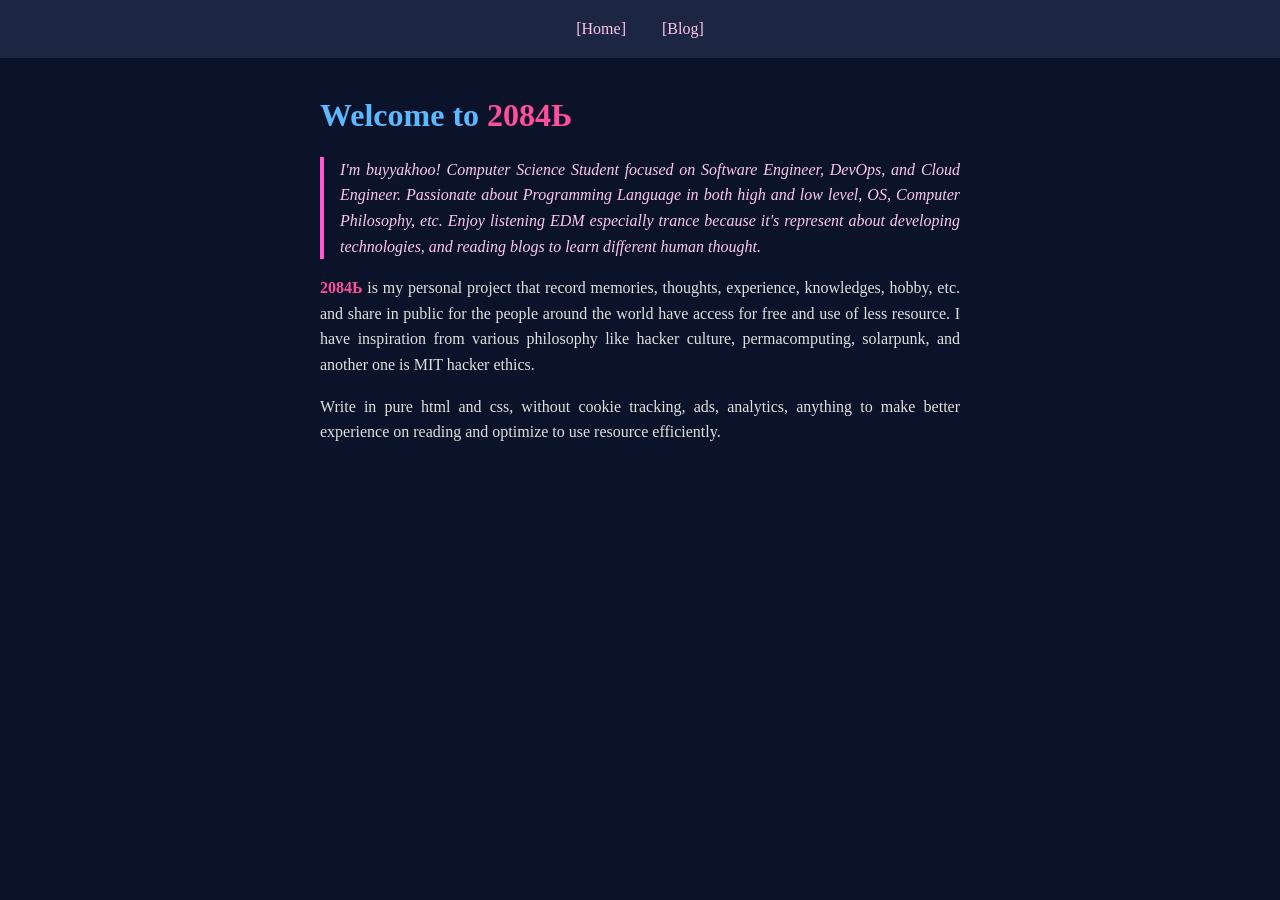
<file: index.html>
<!DOCTYPE html>
<html lang="en">
<head>
    <meta charset="UTF-8">
    <meta name="viewport" content="width=device-width, initial-scale=1.0">
    <title>Main Page</title>
    <link rel="stylesheet" href="/style.css">
    <script src="/script.js"></script>
</head>
<body>
    <my-header></my-header>
    <main>
        <h1>Welcome to <span>2084Ь</span></h1>
        <blockquote>
            I'm buyyakhoo! Computer Science Student focused on Software Engineer, DevOps, and Cloud Engineer.
            Passionate about Programming Language in both high and low level, OS, Computer Philosophy, etc.
            Enjoy listening EDM especially trance because it's represent about developing technologies, 
            and reading blogs to learn different human thought.
        </blockquote>
        <p>
            <span>2084Ь</span> is my personal project that record memories, thoughts, experience, knowledges, hobby, etc. 
            and share in public for the people around the world have access for free and use of less resource.
            I have inspiration from various philosophy like hacker culture, permacomputing, solarpunk, and another one is 
            MIT hacker ethics.
        </p>
        <p>
            Write in pure html and css, without cookie tracking, ads, 
            analytics, anything to make better experience on reading and optimize to use
            resource efficiently.
        </p>
    </main>
</body>
</html>
</file>
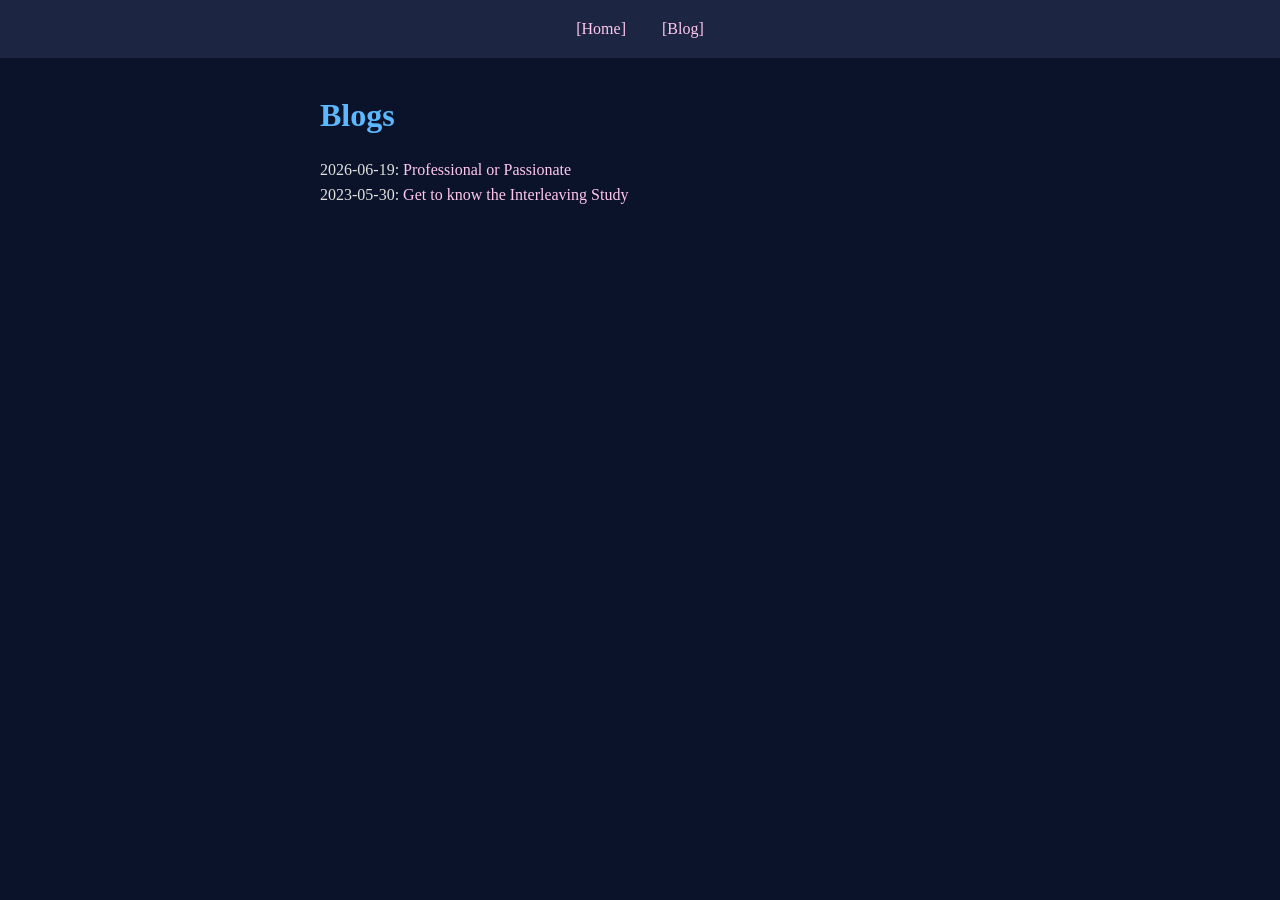
<file: blog/index.html>
<!DOCTYPE html>
<html lang="en">
<head>
    <meta charset="UTF-8">
    <meta name="viewport" content="width=device-width, initial-scale=1.0">
    <title>Blogs</title>
    <link rel="stylesheet" href="/style.css">
    <script src="/script.js"></script>
</head>
<body>
    <my-header></my-header>
    <main>
        <h1>Blogs</h1>
        <ul>
            <li>2026-06-19: <a href="/blog/0x0002.html">Professional or Passionate</a></li>
            <li>2023-05-30: <a href="/blog/0x0001.html">Get to know the Interleaving Study</a></li>
        </ul>
    </main>
</body>
</html>
</file>
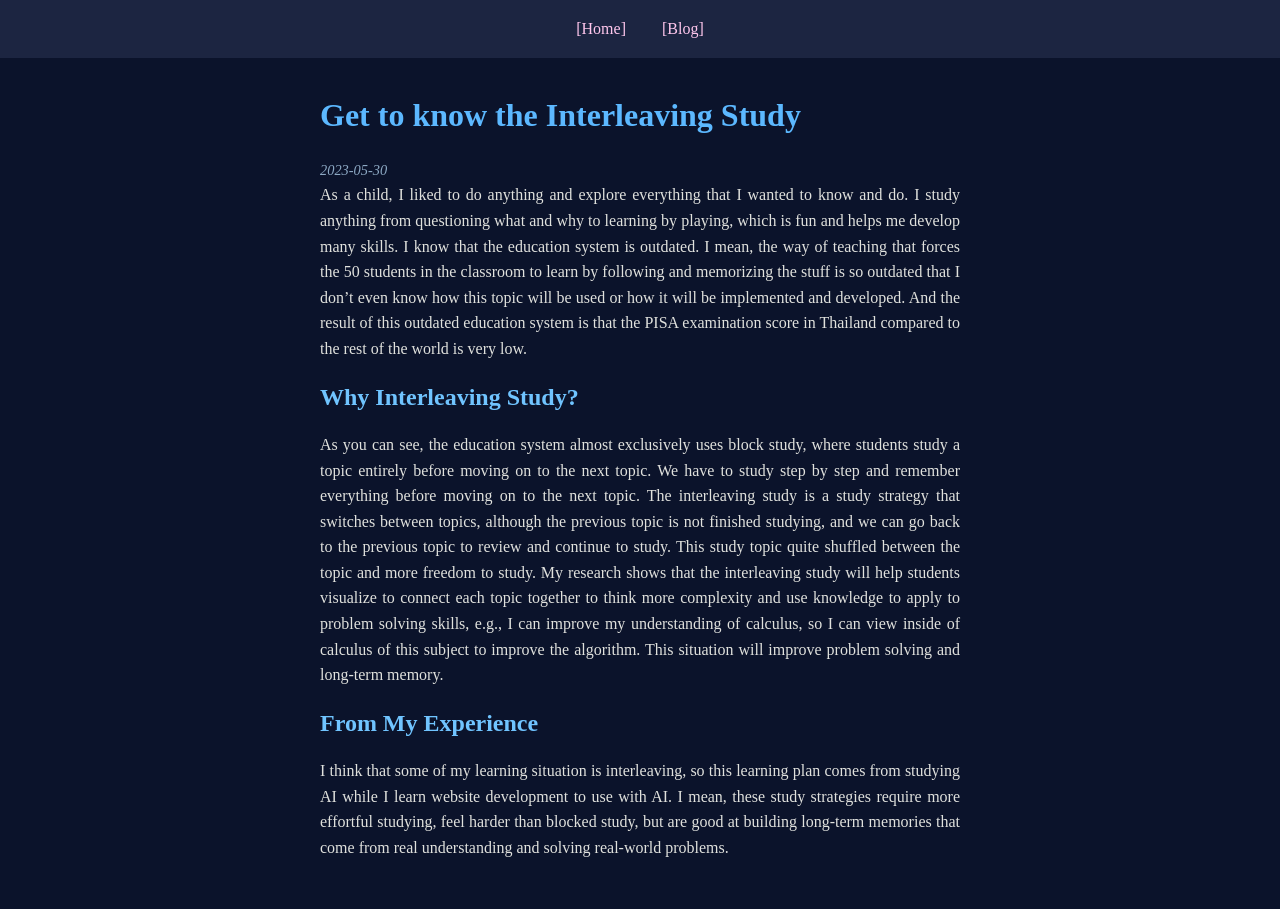
<file: blog/0x0001.html>
<!DOCTYPE html>
<html lang="en">
<head>
    <meta charset="UTF-8">
    <meta name="viewport" content="width=device-width, initial-scale=1.0">
    <title>Blogs - 0x0001</title>
    <link rel="stylesheet" href="/style.css">
    <script src="/script.js"></script>
</head>
<body>
    <my-header></my-header>
    <main>
        <h1>Get to know the Interleaving Study</h1>
        <time>2023-05-30</time>
        <p>
            As a child, I liked to do anything and explore everything that I wanted to know and do. 
            I study anything from questioning what and why to learning by playing, which is fun and helps me develop many skills. 
            I know that the education system is outdated. I mean, 
            the way of teaching that forces the 50 students in the classroom to learn by following and memorizing the stuff is 
            so outdated that I don’t even know how this topic will be used or how it will be implemented and developed. 
            And the result of this outdated education system is that the PISA examination score in Thailand compared 
            to the rest of the world is very low.
        </p>
        <h2>Why Interleaving Study?</h2>
        <p> 
            As you can see, the education system almost exclusively uses block study, 
            where students study a topic entirely before moving on to the next topic. 
            We have to study step by step and remember everything before moving on to the next topic. 
            The interleaving study is a study strategy that switches between topics, 
            although the previous topic is not finished studying, and we can go back to the previous topic to review and continue to study. 
            This study topic quite shuffled between the topic and more freedom to study. 
            My research shows that the interleaving study will help students visualize to connect each topic together 
            to think more complexity and use knowledge to apply to problem solving skills, e.g., 
            I can improve my understanding of calculus, so I can view inside of calculus of this subject to improve the algorithm. 
            This situation will improve problem solving and long-term memory.
        </p>
        <h2>From My Experience</h2>
        <p>
            I think that some of my learning situation is interleaving, so this learning plan comes from studying AI while 
            I learn website development to use with AI. I mean, these study strategies require more effortful studying, 
            feel harder than blocked study, but are good at building long-term memories that come from real understanding 
            and solving real-world problems.
        </p>
    </main>
</body>
</html>
</file>
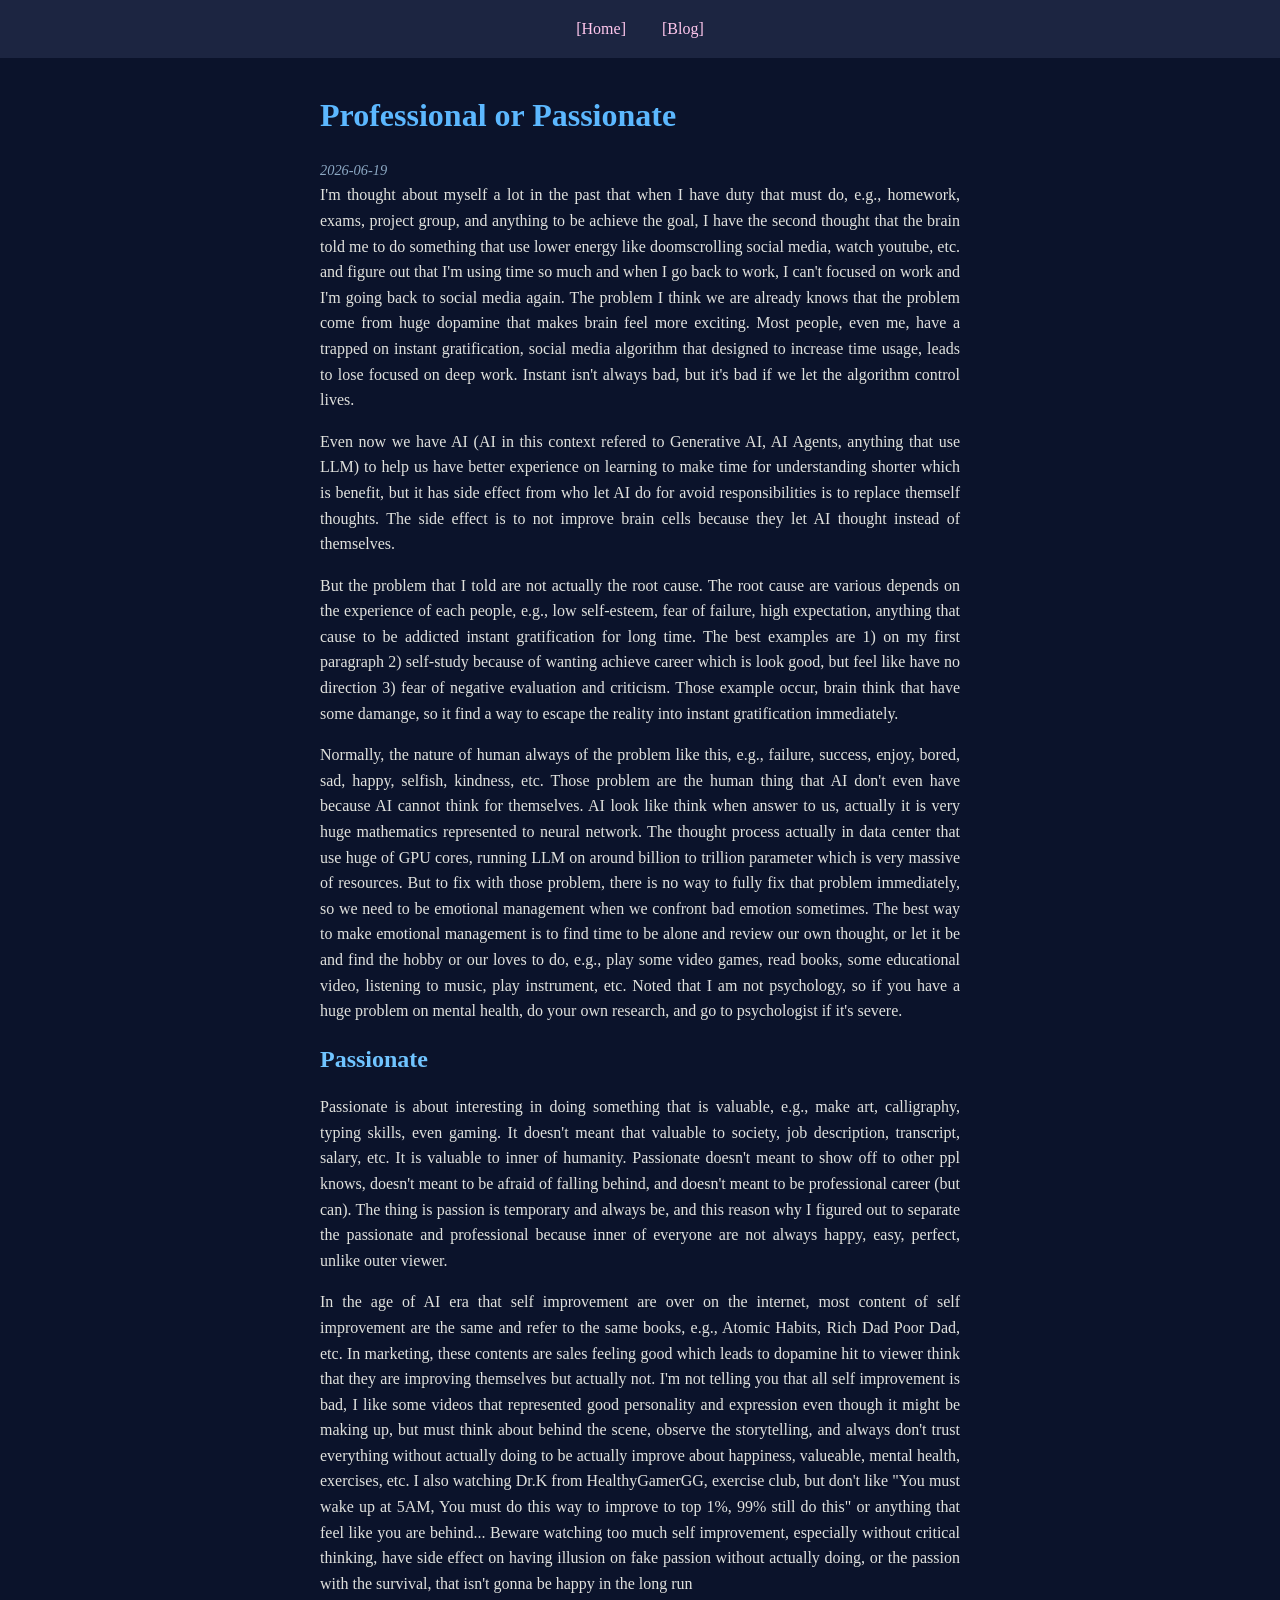
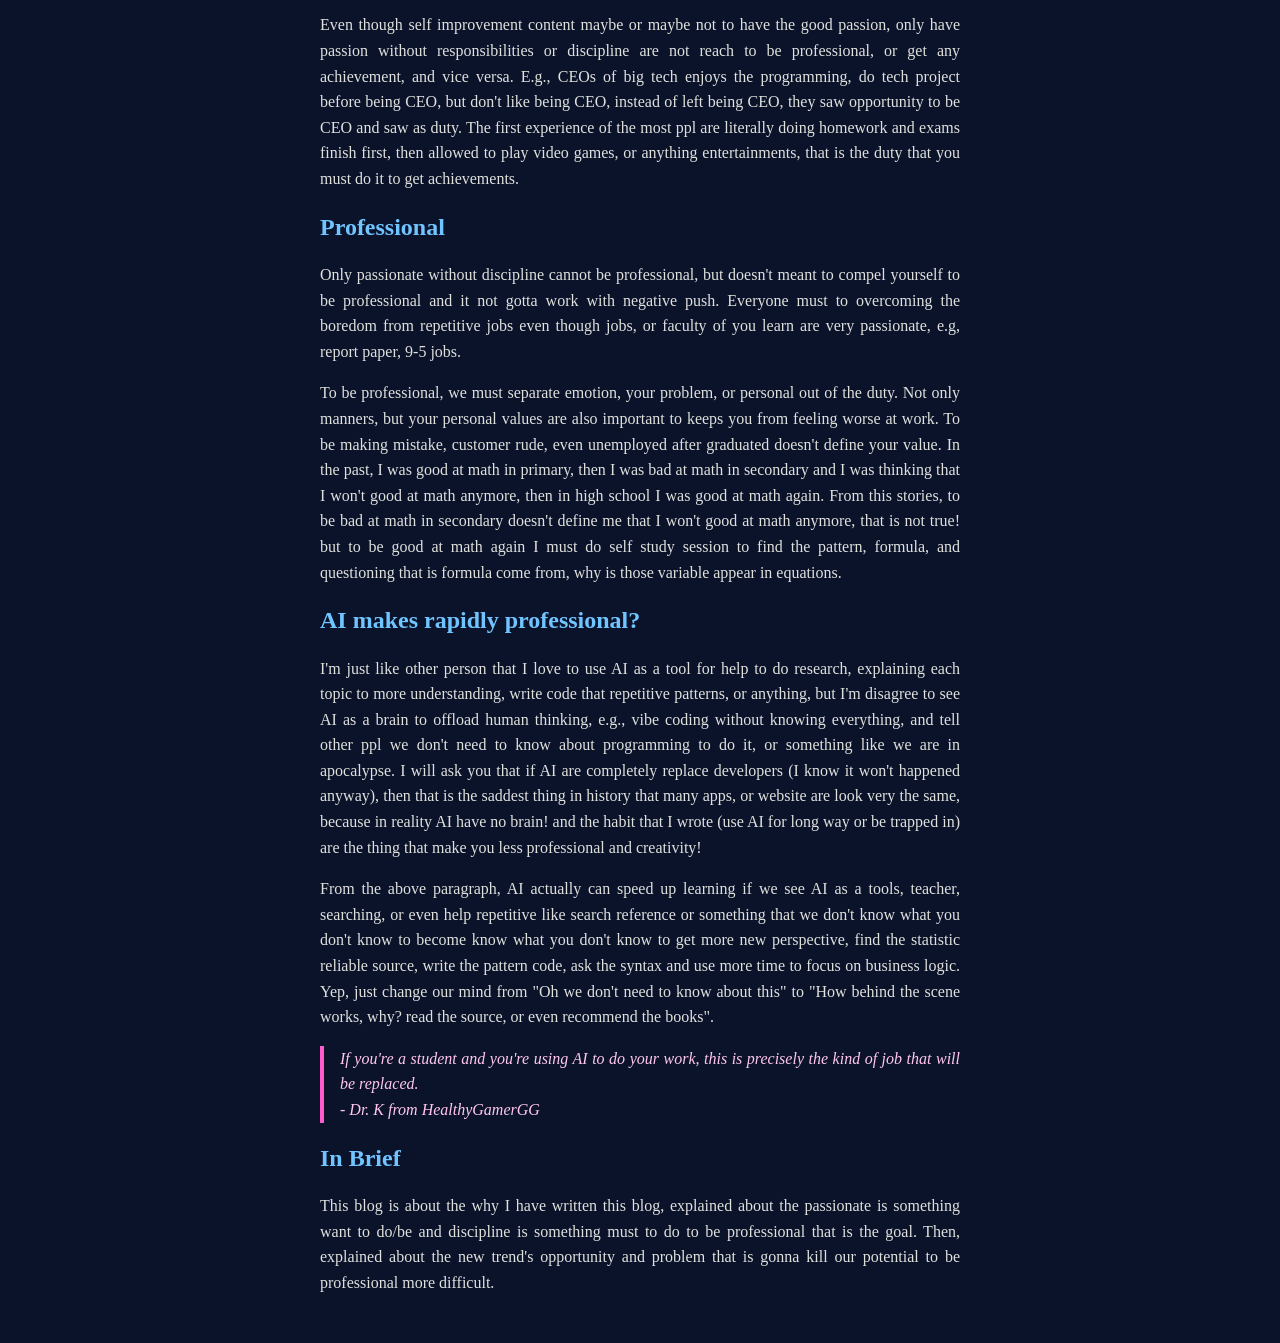
<file: blog/0x0002.html>
<!DOCTYPE html>
<html lang="en">
<head>
    <meta charset="UTF-8">
    <meta name="viewport" content="width=device-width, initial-scale=1.0">
    <title>Blogs - 0x0002</title>
    <link rel="stylesheet" href="/style.css">
    <script src="/script.js"></script>
</head>
<body>
    <my-header></my-header>
    <main>
        <h1>Professional or Passionate</h1>
        <time>2026-06-19</time>
        <p>
            I'm thought about myself a lot in the past that when I have duty that must do, e.g., homework, exams, 
            project group, and anything to be achieve the goal, I have the second thought that the brain told me to do 
            something that use lower energy like doomscrolling social media, watch youtube, etc. and figure out that 
            I'm using time so much and when I go back to work, I can't focused on work and I'm going back to social media again. 
            The problem I think we are already knows that the problem come from huge dopamine that makes brain feel more exciting. 
            Most people, even me, have a trapped on instant gratification, social media algorithm that 
            designed to increase time usage, leads to lose focused on deep work.
            Instant isn't always bad, but it's bad if we let the algorithm control lives.
        </p>
        <p>
            Even now we have AI (AI in this context refered to Generative AI, AI Agents, anything that use LLM) to help us have better 
            experience on learning to make time for understanding shorter which is benefit, but it has side effect from who let AI do for avoid 
            responsibilities is to replace themself thoughts. The side effect is to not improve brain cells because they let AI 
            thought instead of themselves.
        </p>
        <p>
            But the problem that I told are not actually the root cause. The root cause are various depends on the experience of 
            each people, e.g., low self-esteem, fear of failure, high expectation, anything that cause to be addicted 
            instant gratification for long time. The best examples are 1) on my first paragraph 2) self-study because of wanting 
            achieve career which is look good, but feel like have no direction 3) fear of negative evaluation and criticism. Those example 
            occur, brain think that have some damange, so it find a way to escape the reality into instant gratification immediately.
        </p>
        <p>
            Normally, the nature of human always of the problem like this, e.g., failure, success, enjoy, bored, sad, happy, selfish, kindness, etc.
            Those problem are the human thing that AI don't even have because AI cannot think for themselves. AI look like think when answer to us, 
            actually it is very huge mathematics represented to neural network. The thought process actually in data center that use huge of 
            GPU cores, running LLM on around billion to trillion parameter which is very massive of resources. But to fix with those problem, 
            there is no way to fully fix that problem immediately, so we need to be emotional management when we confront bad emotion sometimes. 
            The best way to make emotional management is to find time to be alone and review our own thought, or let it be and find the hobby or 
            our loves to do, e.g., play some video games, read books, some educational video, listening to music, play instrument, etc. Noted that
            I am not psychology, so if you have a huge problem on mental health, do your own research, and go to psychologist if it's severe.
        </p>
        <h2>Passionate</h2>
        <p>
            Passionate is about interesting in doing something that is valuable, e.g., make art, calligraphy, typing skills, even gaming. It doesn't 
            meant that valuable to society, job description, transcript, salary, etc. It is valuable to inner of humanity. 
            Passionate doesn't meant to show off to other ppl knows, doesn't meant to be afraid of falling behind, and doesn't meant to be 
            professional career (but can). The thing is passion is temporary and always be, and this reason why I figured out to separate the 
            passionate and professional because inner of everyone are not always happy, easy, perfect, unlike outer viewer. 
        </p>
        <p>
            In the age of AI era that self improvement are over on the internet, most content of self improvement are the same and refer to the same books, 
            e.g., Atomic Habits, Rich Dad Poor Dad, etc. In marketing, these contents are sales feeling good which leads to dopamine hit to viewer think that 
            they are improving themselves but actually not. I'm not telling you that all self improvement is bad, 
            I like some videos that represented good personality and expression even though it might be making up, 
            but must think about behind the scene, observe the storytelling, and always don't trust everything without actually doing to be actually improve 
            about happiness, valueable, mental health, exercises, etc. I also watching Dr.K from HealthyGamerGG, exercise club, but don't like 
            "You must wake up at 5AM, You must do this way to improve to top 1%, 99% still do this" or anything that feel like you are behind...  
            Beware watching too much self improvement, especially without critical thinking, have side effect on having illusion on fake passion 
            without actually doing, or the passion with the survival, that isn't gonna be happy in the long run        
        </p>
        <p>
            Even though self improvement content maybe or maybe not to have the good passion, only have passion without responsibilities or discipline
            are not reach to be professional, or get any achievement, and vice versa. E.g., CEOs of big tech enjoys the programming, do tech project 
            before being CEO, but don't like being CEO, instead of left being CEO, they saw opportunity to be CEO and saw as duty. The first experience of 
            the most ppl are literally doing homework and exams finish first, then allowed to play video games, or anything entertainments, that is the duty 
            that you must do it to get achievements.
        </p>
        <h2>Professional</h2>
        <p>
            Only passionate without discipline cannot be professional, but doesn't meant to compel yourself to be professional and it not gotta work 
            with negative push. Everyone must to overcoming the boredom from repetitive jobs even though jobs, or faculty of you learn are very passionate, 
            e.g, report paper, 9-5 jobs.
        </p>
        <p>
            To be professional, we must separate emotion, your problem, or personal out of the duty. Not only manners, but your personal values are also important 
            to keeps you from feeling worse at work. To be making mistake, customer rude, even unemployed after graduated doesn't define your value. In the past, I was 
            good at math in primary, then I was bad at math in secondary and I was thinking that I won't good at math anymore, then in high school I was good at math again. 
            From this stories, to be bad at math in secondary doesn't define me that I won't good at math anymore, that is not true! but to be good at math again 
            I must do self study session to find the pattern, formula, and questioning that is formula come from, why is those variable appear in equations. 
        </p>
        <h2>AI makes rapidly professional?</h2>
        <p>
            I'm just like other person that I love to use AI as a tool for help to do research, explaining each topic to more understanding, write code that 
            repetitive patterns, or anything, but I'm disagree to see AI as a brain to offload human thinking, e.g., vibe coding without knowing everything, 
            and tell other ppl we don't need to know about programming to do it, or something like we are in apocalypse. I will ask you that if AI are completely 
            replace developers (I know it won't happened anyway), then that is the saddest thing in history that many apps, or website are look very the same, 
            because in reality AI have no brain! and the habit that I wrote (use AI for long way or be trapped in) are the thing that make you less professional 
            and creativity!
        </p>
        <p>
            From the above paragraph, AI actually can speed up learning if we see AI as a tools, teacher, searching, or even help repetitive like search reference or 
            something that we don't know what you don't know to become know what you don't know to get more new perspective, find the statistic reliable source, 
            write the pattern code, ask the syntax and use more time to focus on business logic. Yep, just change our mind from "Oh we don't need to know about this" 
            to "How behind the scene works, why? read the source, or even recommend the books".  
        </p>
        <blockquote>
            If you're a student and you're using AI to do your work, this is precisely the kind of job that will be replaced.<br>
            - Dr. K from HealthyGamerGG
        </blockquote>
        <h2>In Brief</h2>
        <p>
            This blog is about the why I have written this blog, explained about the passionate is something want to do/be and discipline is something must to do 
            to be professional that is the goal. Then, explained about the new trend's opportunity and problem that is gonna kill our potential to be professional more 
            difficult.
        </p>
    </main>
</body>
</html>
</file>
<file: style.css>
* { 
    font-family: Georgia, serif;
    margin: 0;
    padding: 0;
}

body {
    background-color: #0b132b; 
    color: #e0e1dd;
    line-height: 1.6;
}

header {
    background-color: #1c2541; 
    padding: 1rem;
    text-align: center;
}

header ul {
    list-style-type: none;
}

header li {
    display: inline;
    margin: 0 1rem;
}

main {
    padding: 2rem;
    width: 50vw;
    margin: 0 auto;
}

p, blockquote {
    text-align: justify;
}

p, h1, h2, h3, h4, h5, h6, pre, blockquote {
    margin-bottom: 1rem;
}

blockquote {
    border-left: 4px solid #ff5ccb;
    padding-left: 1rem;
    font-style: italic;
    color: #ffc7ed;
}

a {
    color: #ffc7ed;
    text-decoration: none;
}

h1 { color: #5cb8ff; }
h2 { color: #70c4ff; }
h3 { color: #85d0ff; }
h4 { color: #99dbff; }
h5 { color: #b8e6ff; }
h6 { color: #d6f2ff; }

span {
    color: #ff4f98;
    font-weight: bold;
}

ul {
    list-style-type: none;
}

time {
    font-size: 0.9rem;
    color: #8da9c4;
    font-style: italic;
}

pre {
    background-color: #1c2541;
    color: #e0e1dd;
    font-family: 'Courier New', Courier, monospace;
    padding: 1rem;
    white-space: pre-wrap;
    tab-size: 2;
}

@media (max-width: 768px) {
    main {
        width: 75vw;
        padding: 1.5rem;
    }
}

@media (max-width: 480px) {
    main {
        width: 90vw;
        padding: 1rem;
    }
}
</file>
